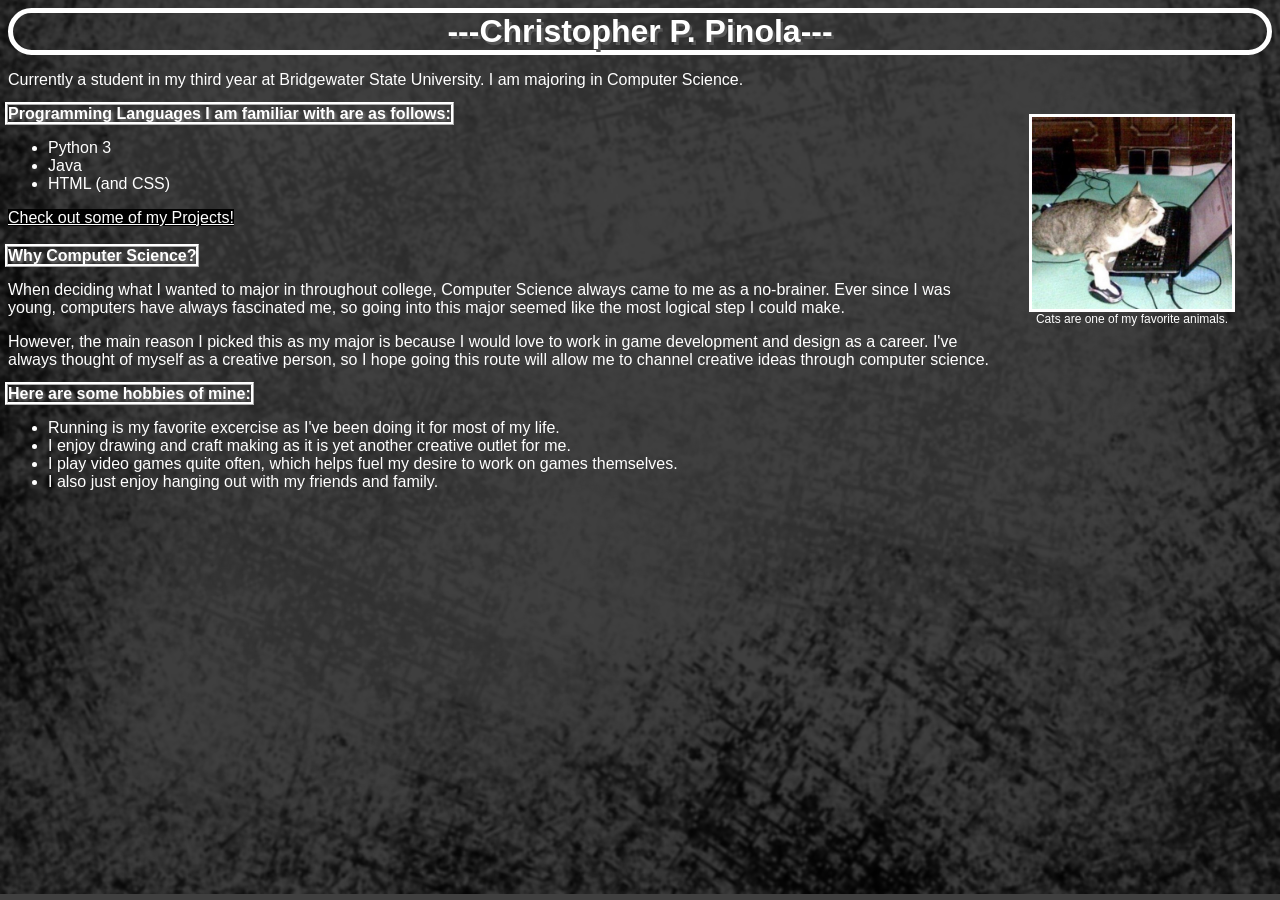
<file: index.html>
<!DOCTYPE html>
<html>
    <head>
        <meta charset="utf-8">
        <title>Chris Pinola Information</title>
        <link rel="stylesheet" href="main.css">

    </head>
    <body>
        <!--Comment to help me remember syntax-->
         <h1> ---Christopher P. Pinola---</h1>
        
         <p> Currently a student in my third year at Bridgewater State University. I am majoring in Computer Science.</p>
         <figure>
            <img src=cat.jpg>
            <figcaption>Cats are one of my favorite animals.</figcaption>
         </figure>
         <c1> Programming Languages I am familiar with are as follows:</c1>
         <ul>
            <li>Python 3</li>
            <li>Java</li>
            <li>HTML (and CSS)</li>
         </ul>
         <div><a href ="https://chrispinola37.github.io/project.html">Check out some of my Projects!</a></div>
         <c1>Why Computer Science?</c1>
         
        
         <p>When deciding what I wanted to major in throughout college, Computer Science always came to me as a no-brainer. Ever since I was young, computers have always fascinated me, so going into this major seemed like the most logical step I could make. </p>
         <p>However, the main reason I picked this as my major is because I would love to work in game development and design as a career. I've always thought of myself as a creative person, so I hope going this route will allow me to channel creative ideas through computer science.</p>
         <c1>Here are some hobbies of mine:</c1>
         <ul>
            <li>Running is my favorite excercise as I've been doing it for most of my life.</li>
            <li>I enjoy drawing and craft making as it is yet another creative outlet for me.</li>
            <li>I play video games quite often, which helps fuel my desire to work on games themselves.</li>
            <li>I also just enjoy hanging out with my friends and family.</li>
         </ul>
            
    </body>
</html>
</file>
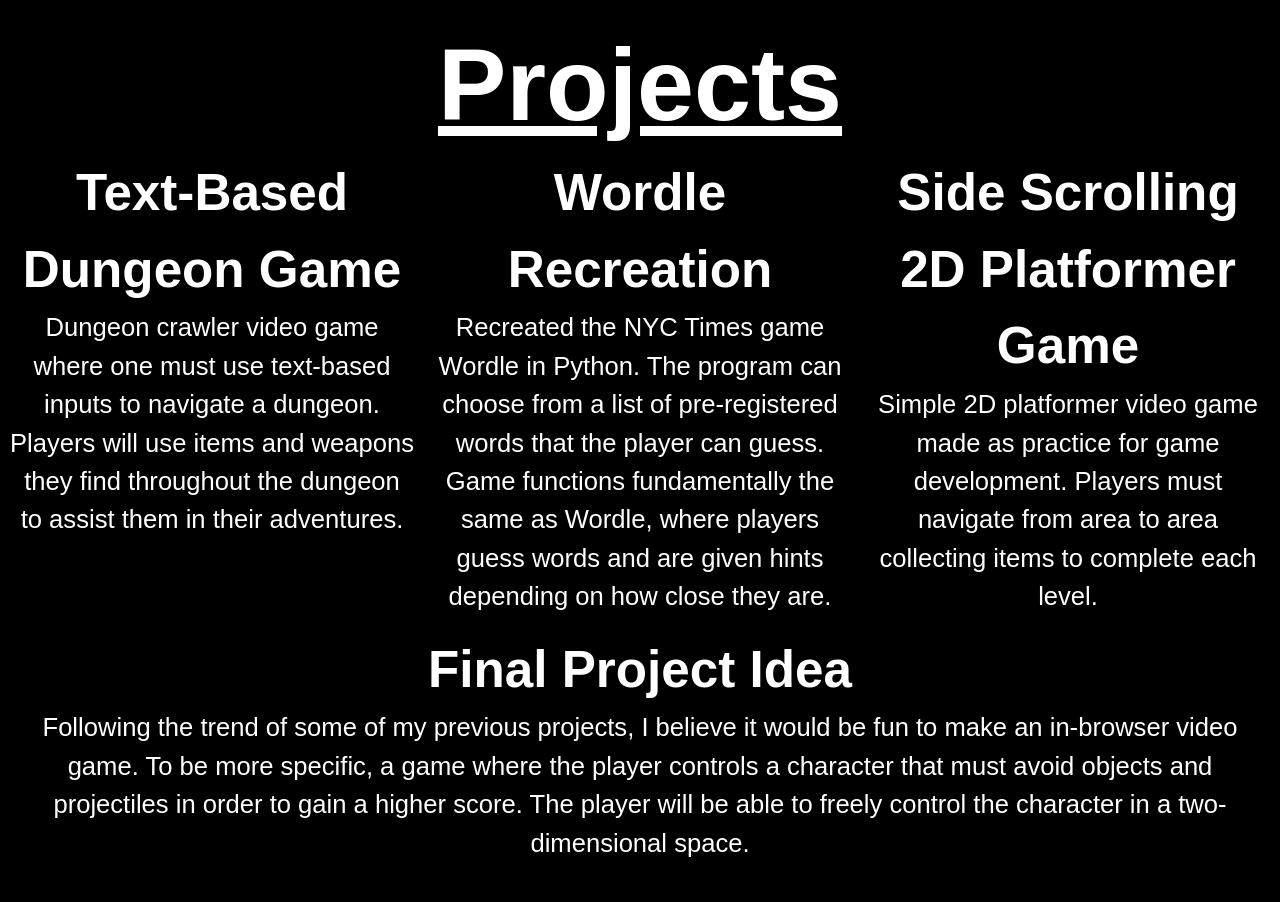
<file: project.html>
<!DOCTYPE html>
<html>
    <head>
        <meta charset="utf-8">
        <meta name="viewport" content="width=device-width, initial-scale=1">
        <title>Chris Pinola Projects</title>
        <link href="https://cdn.jsdelivr.net/npm/bootstrap@5.0.2/dist/css/bootstrap.min.css" rel="stylesheet" integrity="sha384-EVSTQN3/azprG1Anm3QDgpJLIm9Nao0Yz1ztcQTwFspd3yD65VohhpuuCOmLASjC" crossorigin="anonymous">
        <link rel="stylesheet" href="project.css">


    </head>


    <body>
        <d class ="container text-center">
            <d class="row">
                <h1 class="col">Projects</h1>
            </d>
            <d class="row">
                <div class="col-lg"> Text-Based Dungeon Game<p>Dungeon crawler video game where one must use text-based inputs to navigate a dungeon. Players will use items and weapons they find throughout the dungeon to assist them in their adventures.</p></div>
                <div class="col-lg">Wordle Recreation<p>Recreated the NYC Times game Wordle in Python. The program can choose from a list of pre-registered words that the player can guess. Game functions fundamentally the same as Wordle, where players guess words and are given hints depending on how close they are. </p></div>
                <div class="col-lg">Side Scrolling 2D Platformer Game<p>Simple 2D platformer video game made as practice for game development. Players must navigate from area to area collecting items to complete each level.</p></div>
                
            </d>
            <d class="row">
                <div class="col-lg">Final Project Idea<p>Following the trend of some of my previous projects, I believe it would be fun to make an in-browser video game. To be more specific, a game where the player controls a character that must avoid objects and projectiles in order to gain a higher score. The player will be able to freely control the character in a two-dimensional space. </p></div>
            </d>
        </d>

        











    </body>









</html>
</file>
<file: main.css>
/*Comment to help me remember the syntax*/
/*git status*/
/*git add .*/
/*git commit -m "message"*/
/*git push origin master*/
body {font-family: "Gill Sans", sans-serif;
    background-color: rgb(0, 0, 0, .75);
    background-image: url(grungebg.png); 
    /*Additional research outside of W3Schools was required to figure out how to get the background image to scale with window*/
    background-size: cover;
    background-position: center;
    background-repeat: no-repeat;
    color: white;
}

/* This gets my image to the right of the page*/
figure {
    float:right;
    img{ width: 200px;
    outline: solid;}
    text-align: center;
    font-size: 12px;
    
}

/*Header configuration*/
h1 {text-align: center;
    border: solid;
    border-color: white;
    border-width: 5px;
    margin: auto;
    border-radius: 50px;
    text-shadow: 2.5px 2.5px rgb(86, 86, 86);
}

/*c1 represents the bolded topic statements on the page*/
c1 {
    font-weight: bold;
    outline: solid;
    outline-style: ridge;    
    margin: auto;
    text-shadow: 2px 2px 3px grey;
}

div {
    margin-bottom: 20px;
}

a:link{
    color:white;
    background-color: black;
}
a:hover{
    color: pink;
}
</file>
<file: project.css>
div {
    font-size: 4vw;
    font-weight:bold;
}

p {
    font-size:2vw;
    font-weight:normal;
}

body {
    font-family:Arial, Helvetica, sans-serif;
    background-color: rgb(58, 58, 58);
    color:white;
    margin-left: 10px;
    margin-right: 10px;
}

@media screen and (min-width:992px){
   body{ background-color: black; }
}

h1 {
    font-weight:bold;
    font-size: 8vw;
    text-decoration-line: underline;
}
</file>
